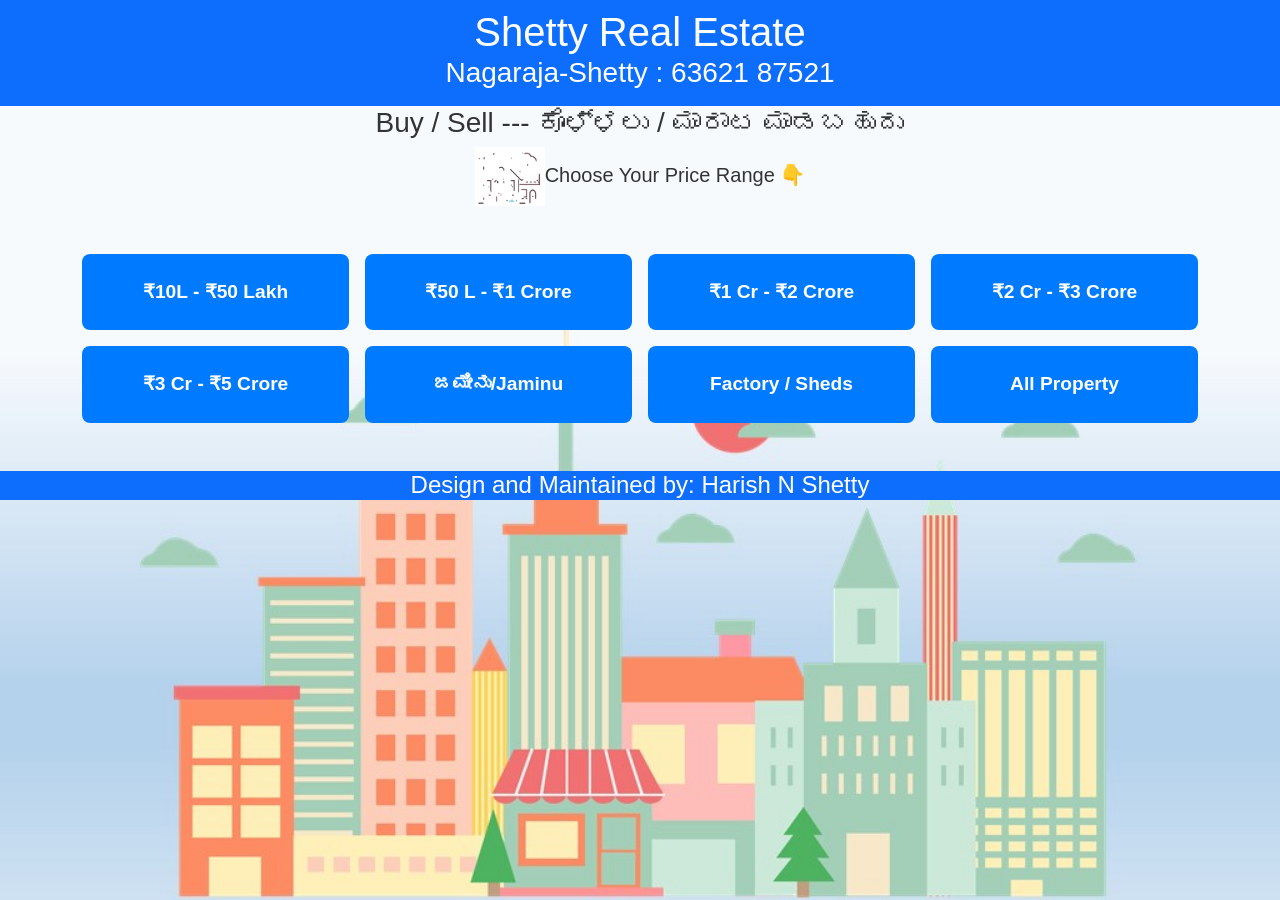
<file: index.html>
<!DOCTYPE html>
<html lang="en">
<head>
  <meta charset="UTF-8">
  <meta name="viewport" content="width=device-width, initial-scale=1.0">
  <title>ಶೆಟ್ಟಿ ರಿಯಲ್ ಎಸ್ಟೇಟ್ Shetty Real Estate </title>
  <!-- Bootstrap CSS -->
  <link href="https://cdn.jsdelivr.net/npm/bootstrap@5.3.0/dist/css/bootstrap.min.css" rel="stylesheet">
  <link rel="stylesheet" href="index.css">
</head>
<body>
  <style>
  h5 {
    animation: blink 0.2s infinite alternate;
  }
  
  @keyframes blink {
    from {
      color: rgb(5, 5, 5);
    }
    to {
      color: rgb(220, 20, 47);
    }
  }</style>
  <!-- Header -->
  <header class="bg-primary text-white text-center py-2">
    <h1>Shetty Real Estate</h1>
    <h3>Nagaraja-Shetty : 63621 87521</h3>
  </header>
  <center><h3> Buy / Sell --- ಕೊಳ್ಳಲು / ಮಾರಾಟ ಮಾಡಬಹುದು </h3>
    <h5><img src="1gif.gif" alt="A descriptive text for the GIF" width="70">Choose Your Price Range  👇</h5> </center>

  <!-- Section for Price Range Boxes -->
  <section id="price-range" class="container my-5">
    <div class="row g-3 justify-content-center">
      <div class="col-6 col-sm-6 col-md-3 col-lg-3">
        <a href="range1.html" class="price-box d-block">₹10L - ₹50 Lakh</a>
      </div>
      <div class="col-6 col-sm-6 col-md-3 col-lg-3">
        <a href="range2.html" class="price-box d-block">₹50 L - ₹1 Crore</a>
      </div>
      <div class="col-6 col-sm-6 col-md-3 col-lg-3">
        <a href="range3.html" class="price-box d-block">₹1 Cr - ₹2 Crore</a>
      </div>
      <div class="col-6 col-sm-6 col-md-3 col-lg-3">
        <a href="range4.html" class="price-box d-block">₹2 Cr - ₹3 Crore</a>
      </div>
      <div class="col-6 col-sm-6 col-md-3 col-lg-3">
        <a href="range5.html" class="price-box d-block">₹3 Cr - ₹5 Crore</a>
      </div>
      <div class="col-6 col-sm-6 col-md-3 col-lg-3">
        <a href="jam.html" class="price-box d-block">ಜಮೀನು/Jaminu</a>
      </div>
      <div class="col-6 col-sm-6 col-md-3 col-lg-3">
        <a href="factory.html" class="price-box d-block">Factory / Sheds</a>
      </div>
      <div class="col-6 col-sm-6 col-md-3 col-lg-3">
        <a href="all.html" class="price-box d-block">All Property</a>
      </div>
    </div>
  </section>

  <!-- Footer -->
  <footer class="bg-primary text-white text-center py-0">
    <h4>Design and Maintained by: Harish N Shetty</h4>
  </footer>

  <!-- Bootstrap JS -->
  <script src="https://cdn.jsdelivr.net/npm/bootstrap@5.3.0/dist/js/bootstrap.bundle.min.js"></script>
</body>
</html>
</file>
<file: index.css>
/* Base Styles */
body {
  background-image: url('bgindex.jpg');
  background-size: cover;
  background-position: center;
  background-attachment: fixed;
  color: #333;
  font-family: Arial, sans-serif;
  margin: 0;
  padding: 0;
}

/* Price Box Styles */
.price-box {
  background: #007bff;
  color: #fff;
  padding: 1.5rem;
  text-decoration: none;
  border-radius: 8px;
  font-size: 1.2rem;
  font-weight: bold;
  text-align: center;
  transition: background-color 0.3s, transform 0.3s;
}

.price-box:hover {
  background-color: #0056b3;
  transform: translateY(-5px);
}

/* Header */
header h1 {
  margin: 0;
  font-size: 2.5rem;
}

/* Footer */
footer p {
  margin: 0;
}

/* Responsive Grid for Price Range Boxes */
@media (min-width: 992px) { /* Large screens (Desktop) */
  .col-lg-3 {
    flex: 0 0 25%; /* 4 columns in desktop view */
  }
}

@media (max-width: 991px) { /* Medium screens (Tablets) */
  .col-md-3 {
    flex: 0 0 33.33333%; /* 3 columns in tablet view */
  }
}

@media (max-width: 576px) { /* Small screens (Mobile) */
  .col-6 {
    flex: 0 0 50%; /* 2 columns in mobile view */
  }
}
</file>
